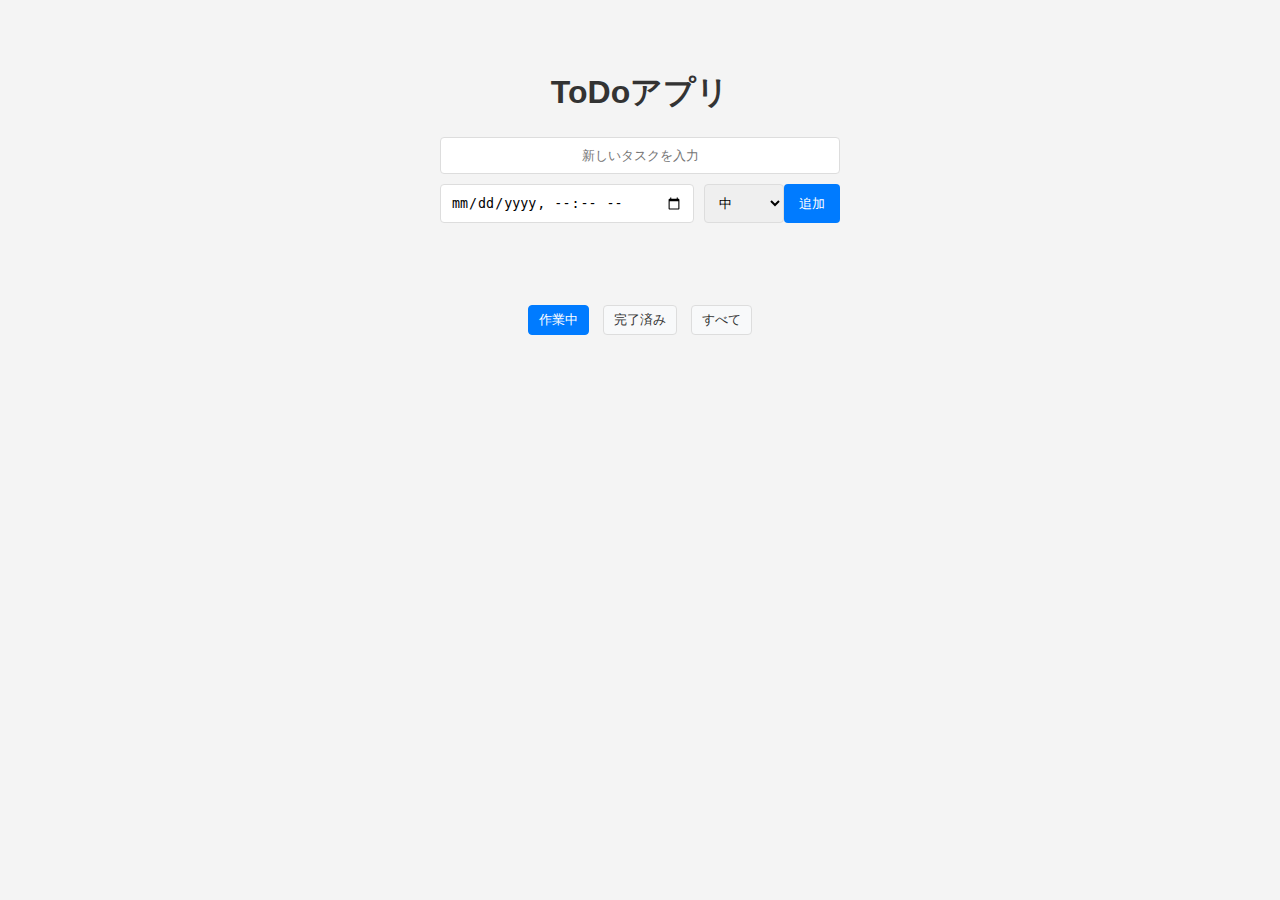
<file: index.html>
<!DOCTYPE html>
<html lang="ja">
<head>
    <meta charset="UTF-8">
    <meta name="viewport" content="width=device-width, initial-scale=1.0">
    <title>ToDoアプリ</title>
    <link rel="stylesheet" href="style.css">
</head>
<body>

    <h1>ToDoアプリ</h1>

    <form id="task-form">
    <div class="form-row">
        <input type="text" id="task-input" placeholder="新しいタスクを入力" required>
    </div>
    <div class="form-row">
        <input type="datetime-local" id="task-due-date">
        <select id="task-priority">
            <option value="low">低</option>
            <option value="medium" selected>中</option>
            <option value="high">高</option>
        </select>
        <button type="submit">追加</button>
    </div>
</form>

    <ul id="task-list">
        </ul>

    <div id="filter-buttons">
        <button class="filter-btn" data-filter="active">作業中</button>
        <button class="filter-btn" data-filter="completed">完了済み</button>
        <button class="filter-btn active" data-filter="all">すべて</button>
    </div>
    <script src="script.js" defer></script>

    <script src="script.js" defer></script>
</body>
</html>
</file>
<file: style.css>
/* ページ全体のスタイル */
body {
    font-family: sans-serif; /* 文字のフォントを指定 */
    background-color: #f4f4f4; /* 背景を少しグレーに */
    display: flex; /* 要素を柔軟に配置する設定 */
    flex-direction: column; /* 要素を縦に並べる */
    align-items: center; /* 中央揃え（左右） */
    margin-top: 50px; /* 上の余白 */
}

/* h1見出しのスタイル */
h1 {
    color: #333; /* 文字色を濃いグレーに */
}

/* 入力フォームのスタイル */
#task-form {
    width: 100%;
    max-width: 400px; /* 横幅の最大値を設定 */
    margin-bottom: 20px;
}

/* 入力欄のスタイル */
#task-input {
    padding: 10px; /* 内側の余白 */
    border: 1px solid #ddd; /* 枠線 */
    border-radius: 4px; /* 角を少し丸くする */
    width: 300px; /* 横幅 */
}

/* 追加ボタンのスタイル */
button {
    padding: 10px 15px; /* 内側の余白（縦 横） */
    background-color: #007bff; /* 背景色を青に */
    color: white; /* 文字色を白に */
    border: none; /* 枠線を消す */
    border-radius: 4px; /* 角を少し丸くする */
    cursor: pointer; /* マウスカーソルを指の形に */
}

/* 追加ボタンにマウスが乗ったときのスタイル */
button:hover {
    background-color: #0056b3; /* 少し濃い青に */
}

/* タスクリストのスタイル */
#task-list {
    list-style-type: none; /* リストの・を消す */
    padding: 0; /* 内側の余白をなくす */
    width: 320px; /* 横幅 */
}

/* 完了したタスクのスタイル */
.completed {
    text-decoration: line-through; /* テキストに打ち消し線を引く */
    color: #888; /* 文字色を少し薄いグレーに */
}

/* タスクリストの各項目のスタイル */
#task-list li {
    display: flex; /* 要素を横並びにする */
    justify-content: space-between; /* 両端に寄せる */
    align-items: center; /* 上下中央揃え */
    padding: 10px;
    background-color: #fff;
    border-bottom: 1px solid #ddd;
    cursor: pointer;
}

/* 最後のタスクの下線を消す */
#task-list li:last-child {
    border-bottom: none;
}

/* 削除ボタンのスタイル */
.delete-btn {
    background-color: #dc3545;
    color: white;
    border: none;
    border-radius: 4px;
    padding: 2px 8px; /* ← ここの値を小さくしました */
    font-size: 12px;  /* ← この行を追加しました */
    cursor: pointer;
}

.delete-btn:hover {
    background-color: #c82333;
}

.delete-btn:hover {
    background-color: #c82333; /* 少し濃い赤色 */
}

/* 編集中の入力欄のスタイル */
.edit-input {
    width: 60%; /* 横幅を調整 */
    border: 1px solid #007bff; /* 青い枠線 */
    padding: 5px;
    font-size: 16px; /* 文字サイズをliに合わせる */
}

/* 編集ボタンのスタイル */
.edit-btn {
    background-color: #ffc107;
    color: #212529;
    border: none;
    border-radius: 4px;
    padding: 2px 8px; /* ← ここの値を小さくしました */
    font-size: 12px;  /* ← この行を追加しました */
    cursor: pointer;
    margin-right: 5px;
}

.edit-btn:hover {
    background-color: #e0a800;
}

/* フィルターボタンのコンテナ */
#filter-buttons {
    margin-top: 20px;
}

/* フィルターボタンのスタイル */
.filter-btn {
    background-color: #f8f9fa;
    color: #333;
    border: 1px solid #ddd;
    border-radius: 4px;
    padding: 5px 10px;
    cursor: pointer;
    margin: 0 5px;
}

/* 選択されているフィルターボタンのスタイル */
.filter-btn.active {
    background-color: #007bff;
    color: white;
    border-color: #007bff;
}

/* 優先度インジケーターの共通スタイル */
.priority-indicator {
    width: 22px;         /* 少し大きくする */
    height: 22px;        /* 少し大きくする */
    border-radius: 50%;
    margin-right: 10px;
    flex-shrink: 0;
    /* ▼▼▼ 文字を中央に表示するための設定 ▼▼▼ */
    display: flex;
    align-items: center;
    justify-content: center;
    font-size: 12px;
    font-weight: bold;
    color: white;
}

/* 優先度ごとの色 */
.priority-high { background-color: #dc3545; } /* 高: 赤 */
.priority-medium { background-color: #ffc107; } /* 中: 黄 */
.priority-low { background-color: #28a745; } /* 低: 緑 */

/* 完了したタスクの親要素(li)に付与するクラス */
.task-completed .task-content {
    text-decoration: line-through; /* テキストと期限に打ち消し線 */
    color: #888;
}

.task-completed .priority-indicator {
    background-color: #adb5bd !important; /* 背景色をグレーに上書き */
    text-decoration: line-through;    /* 文字に打ち消し線 */
}

/* フォームの各行のスタイル */
.form-row {
    display: flex;
    justify-content: space-between;
    margin-bottom: 10px;
}

/* フォーム内の入力要素が幅いっぱいになるように */
.form-row > input,
.form-row > select {
    padding: 10px;
    border: 1px solid #ddd;
    border-radius: 4px;
}

/* タスク名入力欄は幅100%に */
#task-input {
    width: 100%;
    box-sizing: border-box; /* paddingを含めて幅100%にする */
}

/* タスク表示（テキストと期限）のコンテナを縦並びに */
.task-content {
    display: flex;
    flex-direction: column; /* 要素を縦に並べる */
    align-items: flex-start; /* 左揃えにする */
    flex-grow: 1;
}

/* 期限のスタイルから左マージンを削除 */
.due-date {
    font-size: 12px;
    color: #6c757d;
    margin-left: 0; /* ← 左マージンを削除 */
    margin-top: 4px; /* ← 上に少し余白を追加 */
}

/* 1. 「新しいタスクを入力」の文字を中央に配置 */
#task-input::placeholder {
    text-align: center;
}

/* 2. 「追加」ボタンを右端に寄せる */
.form-row > button[type="submit"] {
    margin-left: auto; /* 左側のマージンを自動で最大にする */
    flex-shrink: 0; /* ボタンが縮まないようにする */
}

/* フォームの2行目にある日付と優先度の入力欄を、自動で幅を広げるように設定 */
.form-row > input[type="datetime-local"],
.form-row > select {
    flex-grow: 1; /* 空いているスペースを埋めるように伸びる */
}

/* 日付入力欄の右側にスペースを追加 */
#task-due-date {
    margin-right: 10px;
}
</file>
